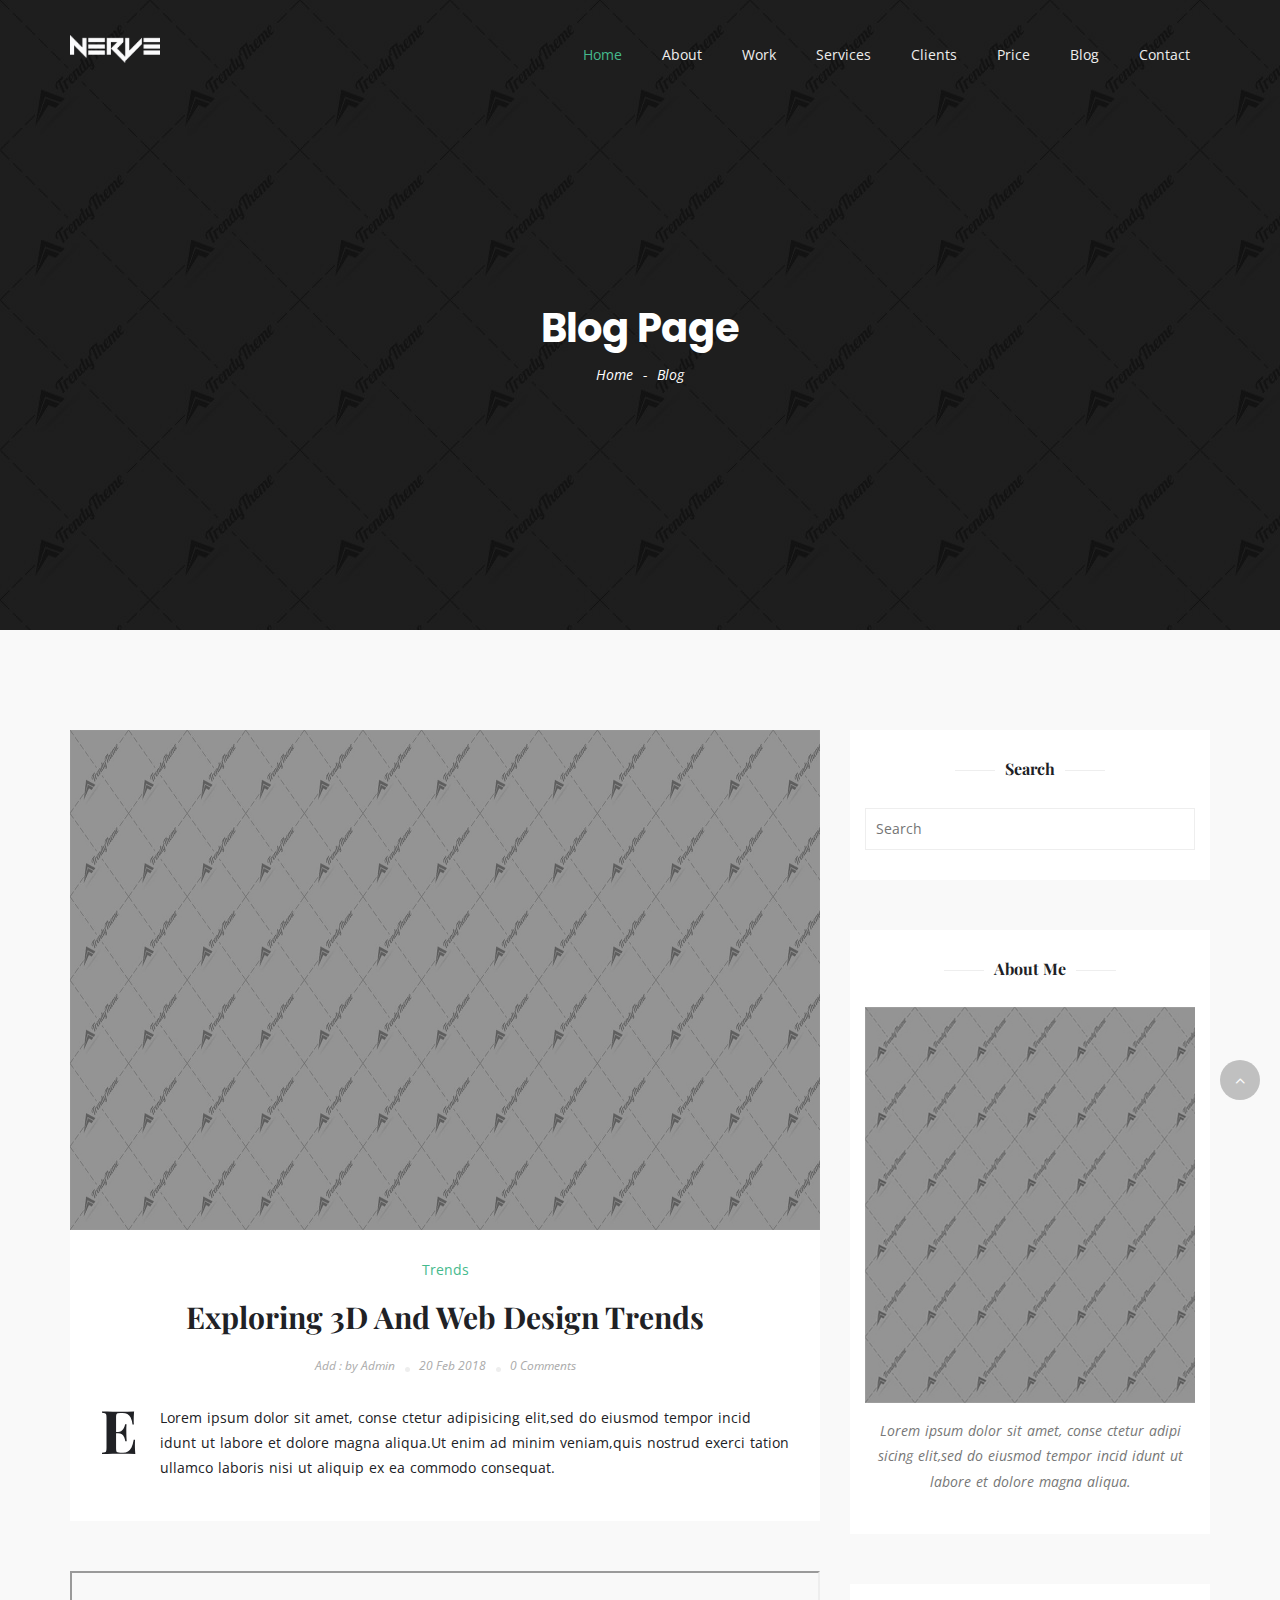
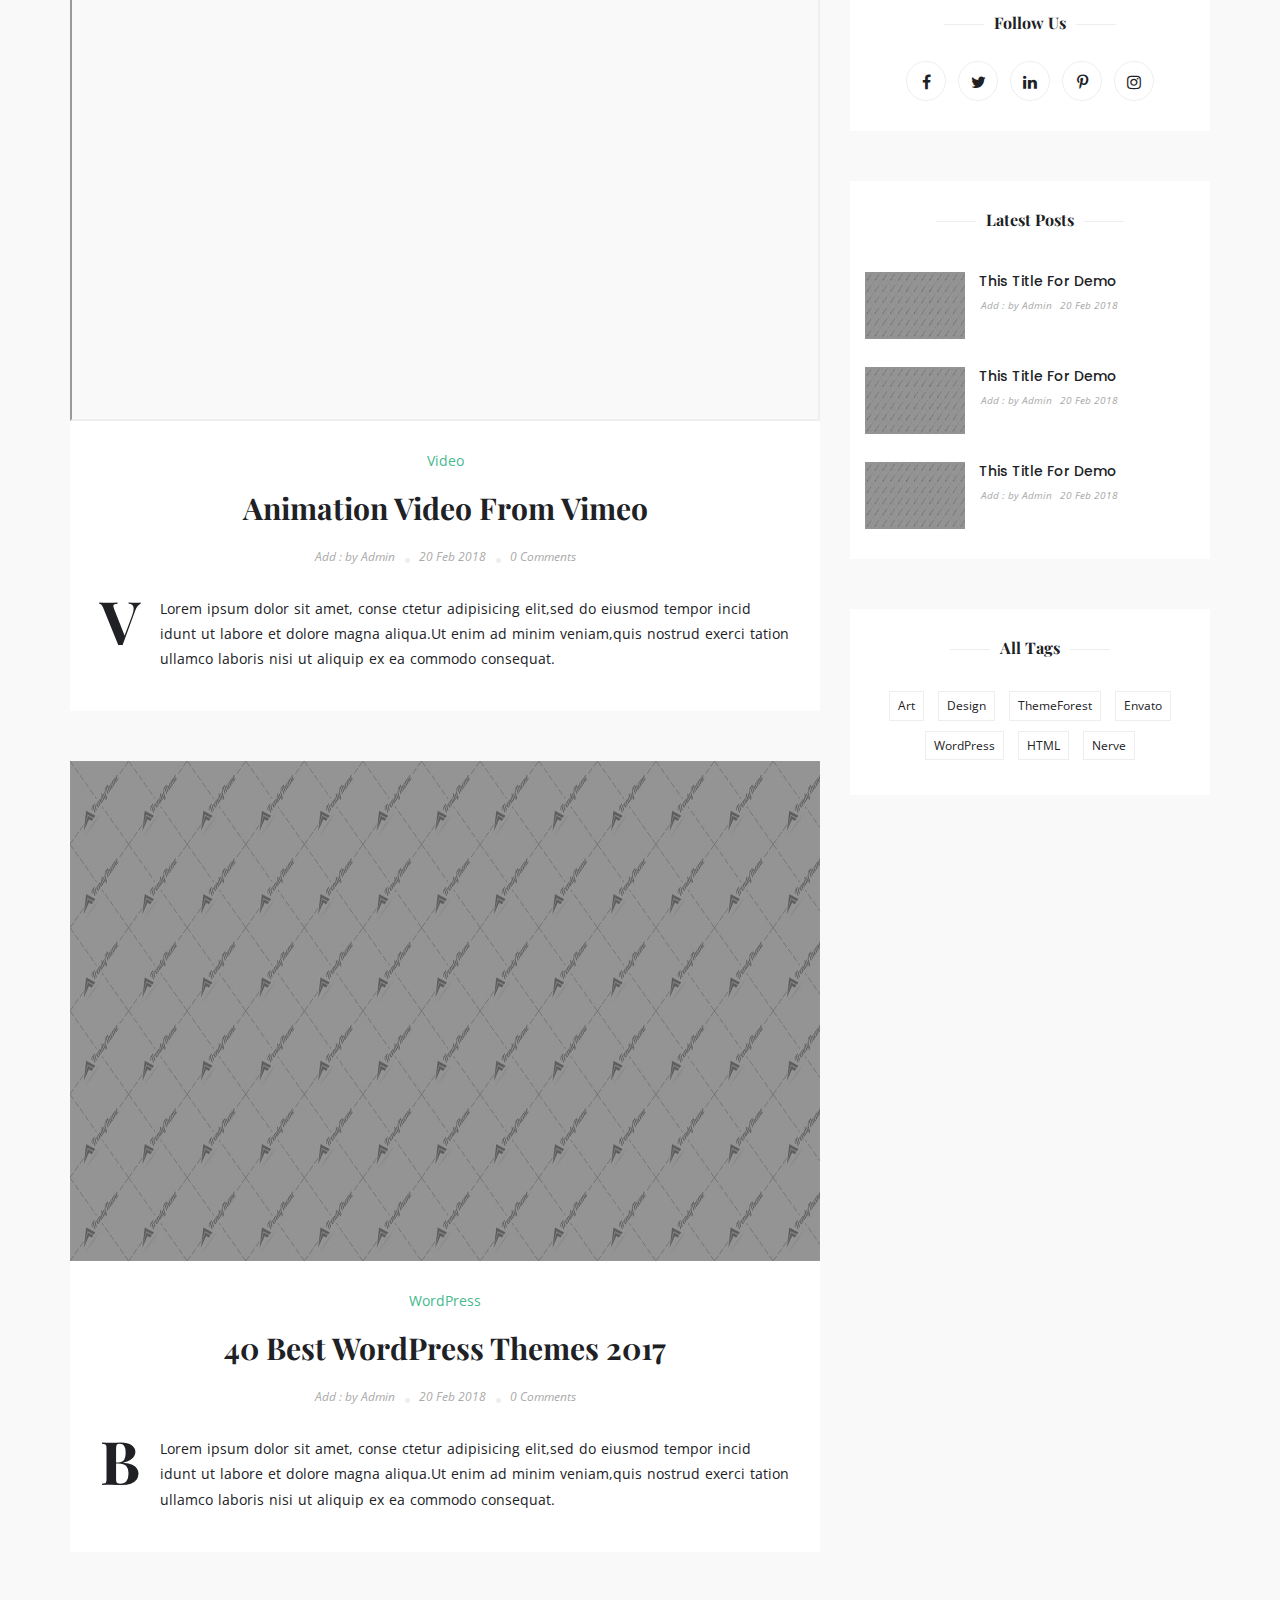
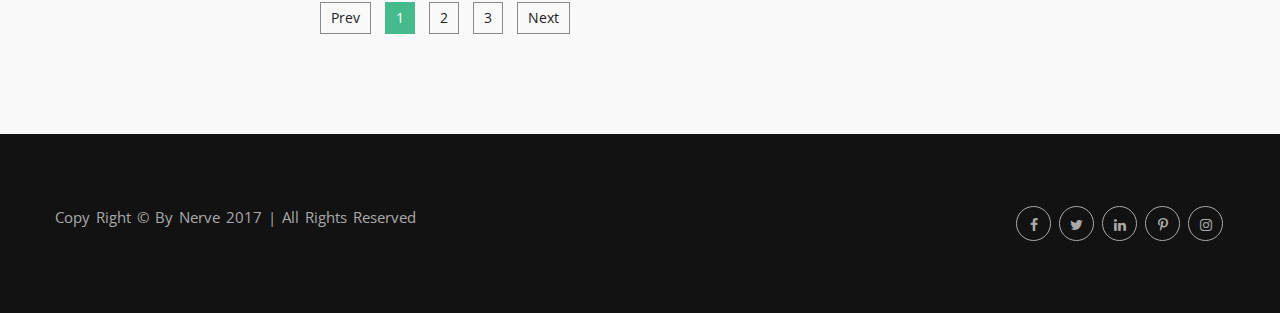
<file: blog.html>
<!doctype html>
<!--[if lt IE 7]>      <html class="no-js lt-ie9 lt-ie8 lt-ie7" lang=""> <![endif]-->
<!--[if IE 7]>         <html class="no-js lt-ie9 lt-ie8" lang=""> <![endif]-->
<!--[if IE 8]>         <html class="no-js lt-ie9" lang=""> <![endif]-->
<!--[if gt IE 8]><!--> <html class="no-js" lang="zxx"> <!--<![endif]-->
    <head>
        <meta charset="utf-8">
        <meta http-equiv="X-UA-Compatible" content="IE=edge">
        <title>Nerve</title>
       	<meta name="description" content="Nerve is a responsive creative template">
		<meta name="keywords" content="portfolio, personal, corporate, business, parallax, creative, agency">
        <meta name="viewport" content="width=device-width, initial-scale=1">

        <link href="img/favicon.ico" rel="icon" type="image/png">

        <!-- bootstrap css -->
		<link rel="stylesheet" href="css/bootstrap.min.css">

		<!-- Google fonts -->
		<link href="https://fonts.googleapis.com/css?family=Open+Sans:300,400,600,700,800" rel="stylesheet">
		<link href="https://fonts.googleapis.com/css?family=Poppins:100,200,300,400,500,600,700,800,900" rel="stylesheet">
		<link href="https://fonts.googleapis.com/css?family=Playfair+Display:400,700,900" rel="stylesheet">

		<!-- owl carousel CSS -->
		<link rel="stylesheet" href="css/owl.carousel.min.css">
		<link rel="stylesheet" href="css/owl.theme.default.min.css">

		<!-- magnific-popup CSS -->
		<link rel="stylesheet" href="css/magnific-popup.css">

		<!-- YouTubePopUp CSS -->
		<link rel="stylesheet" href="css/YouTubePopUp.css">

		<!-- Font Icon Core CSS -->
		<link rel="stylesheet" href="css/font-awesome.min.css">
		<link rel="stylesheet" href="css/et-line.css">

		<!-- Animate Css -->
		<link rel="stylesheet" href="css/animate.min.css">

		<!-- Core Style Css -->
        <link rel="stylesheet" href="css/style.css">

        <!--[if lt IE 9]-->
		<script src="js/html5shiv.min.js"></script>
		<!--[endif]-->
    </head>
    <body>
       
    	<!-- ====== Preloader ======  -->
	    <div class="loading">
			<div class="load-circle"><span class="one"></span></div>
		</div>
		<!-- ======End Preloader ======  -->

		<!-- ====== button-top ======  -->
		<div class="button-top" data-scroll-nav="0">
			<span>
				<i class="fa fa-angle-up" aria-hidden="true"></i>
			</span>
		</div>
		<!-- ======End button-top ======  -->

    	<!-- ====== Navgition ======  -->
		<nav class="navbar navbar-default">
		  <div class="container">
		    <!-- Brand and toggle get grouped for better mobile display -->
		    <div class="navbar-header">
		      <button type="button" class="navbar-toggle collapsed" data-toggle="collapse" data-target="#nav-icon-collapse" aria-expanded="false">
		        <span class="sr-only">Toggle navigation</span>
		        <span class="icon-bar"></span>
		        <span class="icon-bar"></span>
		        <span class="icon-bar"></span>
		      </button>

		      <!-- logo -->
		      <a class="logo" href="#"><img src="img/logo-light.png" alt="logo"></a>

		    </div>

		    <!-- Collect the nav links, and other content for toggling -->
		    <div class="collapse navbar-collapse" id="nav-icon-collapse">
		      
			  <!-- links -->
		      <ul class="nav navbar-nav navbar-right">
		        <li><a href="main.html#home" class="active">Home</a></li>
		        <li><a href="main.html#about">About</a></li>
		        <li><a href="main.html#work">Work</a></li>
		        <li><a href="main.html#services">Services</a></li>
		        <li><a href="main.html#clients">Clients</a></li>
		        <li><a href="main.html#price">Price</a></li>
		        <li><a href="main.html#blog">Blog</a></li>
		        <li><a href="main.html#contact">Contact</a></li>
		      </ul>
		    </div><!-- /.navbar-collapse -->
		  </div><!-- /.container -->
		</nav>
		<!-- ====== End Navgition ======  -->

		<!-- ====== Header ======  -->
		<section class="header sub-header" data-scroll-index="0" style="background-image: url(img/b13.jpg);">
			<div class="container-fluid">
				<div class="row">
					<div class="item">
						<div class="v-middle caption">
							<h6>Blog Page</h6>
							<a href="#0"><span>Home</span></a>
							<span>-</span>
							<a href="#0"><span>Blog</span></a>
						</div>
					</div>
				</div>
			</div>
		</section>
		<!-- ====== End Header ======  -->

		<!-- ====== Posts ======  -->
		<section class="posts section-padding">
			<div class="container">
				<div class="row">
					<div class="col-md-8">
						<div class="post">
							<!-- Posts -->
							<div class="item">
								<div class="img-post">
									<a href="single-post.html">
										<img src="img/blog/01.jpg" alt="image">
									</a>
								</div>
								<div class="cont-post">
									<a href="#">
										<span class="tag">Trends</span>
									</a>
									<a href="single-post.html">
										<h6>Exploring 3D And Web Design Trends</h6>
									</a>
									<div class="info">
										<span>Add : by Admin</span>
										<span>20 Feb 2018</span>
										<span>0 Comments</span>
									</div>
									<p><span>E</span>Lorem ipsum dolor sit amet, conse ctetur adipisicing elit,sed do eiusmod tempor incid idunt ut labore et dolore magna aliqua.Ut enim ad minim veniam,quis nostrud exerci tation ullamco laboris nisi ut aliquip ex ea commodo consequat.</p>
								</div>
							</div>

							<div class="item">
								<div class="video-post">
									<iframe src="https://player.vimeo.com/video/238711585" allowfullscreen></iframe>
								</div>
								<div class="cont-post">
									<a href="#">
										<span class="tag">Video</span>
									</a>
									<a href="single-post.html">
										<h6>Animation Video From Vimeo</h6>
									</a>
									<div class="info">
										<span>Add : by Admin</span>
										<span>20 Feb 2018</span>
										<span>0 Comments</span>
									</div>
									<p><span>V</span>Lorem ipsum dolor sit amet, conse ctetur adipisicing elit,sed do eiusmod tempor incid idunt ut labore et dolore magna aliqua.Ut enim ad minim veniam,quis nostrud exerci tation ullamco laboris nisi ut aliquip ex ea commodo consequat.</p>
								</div>
							</div>

							<div class="item">
								<div class="img-post">
									<a href="single-post.html">
										<img src="img/blog/03.jpg" alt="image">
									</a>
								</div>
								<div class="cont-post">
									<a href="#">
										<span class="tag">WordPress</span>
									</a>
									<a href="single-post.html">
										<h6>40 Best WordPress Themes 2017</h6>
									</a>
									<div class="info">
										<span>Add : by Admin</span>
										<span>20 Feb 2018</span>
										<span>0 Comments</span>
									</div>
									<p><span>B</span>Lorem ipsum dolor sit amet, conse ctetur adipisicing elit,sed do eiusmod tempor incid idunt ut labore et dolore magna aliqua.Ut enim ad minim veniam,quis nostrud exerci tation ullamco laboris nisi ut aliquip ex ea commodo consequat.</p>
								</div>
							</div>

							<!-- numbers -->
							<div class="numb text-center">
								<a href="#0">
									<span>Prev</span>
								</a>
								<a href="#0">
									<span class="active">1</span>
								</a>
								<a href="#0">
									<span>2</span>
								</a>
								<a href="#0">
									<span>3</span>
								</a>
								<a href="#0">
									<span>Next</span>
								</a>
							</div>
						</div>
					</div>

					<!-- Side Bar -->
					<div class="col-md-4">
						<div class="sidbar">
							<div class="widget">
								<div class="side-title">
									<h6>Search</h6>
								</div>
								<div class="side-search">
									<form>
										<input type="text" name="search" placeholder="Search">
									</form>
								</div>
							</div>

							<div class="widget">
								<div class="side-title">
									<h6>About Me</h6>
								</div>
								<div class="side-about">
									<img src="img/blog/hero.jpg" alt="about">
									<p>Lorem ipsum dolor sit amet, conse ctetur adipi sicing elit,sed do eiusmod tempor incid idunt ut labore et dolore magna aliqua.</p>
								</div>
							</div>

							<div class="widget">
								<div class="side-title">
									<h6>Follow Us</h6>
								</div>
								<div class="side-follow">
									<!-- social Icon -->
									<div class="social-icon">
										<a href="#0">
											<span><i class="fa fa-facebook" aria-hidden="true"></i></span>
										</a>
										<a href="#0">
											<span><i class="fa fa-twitter" aria-hidden="true"></i></span>
										</a>
										<a href="#0">
											<span><i class="fa fa-linkedin" aria-hidden="true"></i></span>
										</a>
										<a href="#0">
											<span><i class="fa fa-pinterest-p" aria-hidden="true"></i></span>
										</a>
										<a href="#0">
											<span><i class="fa fa-instagram" aria-hidden="true"></i></span>
										</a>
									</div>
								</div>
							</div>

							<div class="widget">
								<div class="side-title">
									<h6>Latest Posts</h6>
								</div>
								<div class="side-last">
									<div class="item mb-15">
										<a href="#0">
											<img src="img/blog/01.jpg" alt="image">
											<div class="info">
												<h6>This Title For Demo</h6>
												<span>Add : by Admin</span>
												<span>20 Feb 2018</span>
											</div>
										</a>
									</div>
									<div class="item mb-15">
										<a href="#0">
											<img src="img/blog/04.jpg" alt="image">
											<div class="info">
												<h6>This Title For Demo</h6>
												<span>Add : by Admin</span>
												<span>20 Feb 2018</span>
											</div>
										</a>
									</div>
									<div class="item">
										<a href="#0">
											<img src="img/blog/03.jpg" alt="image">
											<div class="info">
												<h6>This Title For Demo</h6>
												<span>Add : by Admin</span>
												<span>20 Feb 2018</span>
											</div>
										</a>
									</div>
								</div>
							</div>

							<div class="widget">
								<div class="side-title">
									<h6>All Tags</h6>
								</div>
								<div class="side-tags">
									<a href="#0">
										<span>Art</span>
									</a>
									<a href="#0">
										<span>Design</span>
									</a>
									<a href="#0">
										<span>ThemeForest</span>
									</a>
									<a href="#0">
										<span>Envato</span>
									</a>
									<a href="#0">
										<span>WordPress</span>
									</a>
									<a href="#0">
										<span>HTML</span>
									</a>
									<a href="#0">
										<span>Nerve</span>
									</a>
								</div>
							</div>

						</div>
					</div>
				</div>
			</div>
		</section>
		<!-- ====== End Posts ======  -->

		<!--====== Footer ======-->
		<footer>
			<div class="container">
				<div class="row">
					<p>Copy Right &copy; By Nerve 2017 | All Rights Reserved</p>
			
					<!-- social Icon -->
					<div class="social-icon">
						<a href="#0">
							<span><i class="fa fa-facebook" aria-hidden="true"></i></span>
						</a>
						<a href="#0">
							<span><i class="fa fa-twitter" aria-hidden="true"></i></span>
						</a>
						<a href="#0">
							<span><i class="fa fa-linkedin" aria-hidden="true"></i></span>
						</a>
						<a href="#0">
							<span><i class="fa fa-pinterest-p" aria-hidden="true"></i></span>
						</a>
						<a href="#0">
							<span><i class="fa fa-instagram" aria-hidden="true"></i></span>
						</a>
					</div>
				</div>
			</div>
		</footer>
		<!--====== End Footer ======-->




       
        <!-- jQuery -->
		<script src="js/jquery-3.0.0.min.js"></script>
		<script src="js/jquery-migrate-3.0.0.min.js"></script>

	  	<!-- bootstrap -->
		<script src="js/bootstrap.min.js"></script>

		<!-- scrollIt -->
		<script src="js/scrollIt.min.js"></script>

		<!-- magnific-popup -->
		<script src="js/jquery.magnific-popup.min.js"></script>

		<!-- isotope.pkgd.min js -->
      	<script src="js/isotope.pkgd.min.js"></script>

		<!-- owl carousel -->
		<script src="js/owl.carousel.min.js"></script>

		<!-- YouTubePopUp.jquery -->
		<script src="js/YouTubePopUp.jquery.js"></script>

		<!-- jquery.waypoints.min js -->
	  	<script src="js/jquery.waypoints.min.js"></script>

	  	<!-- jquery.counterup.min js -->
	  	<script src="js/jquery.counterup.min.js"></script>

		<!-- stellar js -->
		<script src="js/jquery.stellar.min.js"></script>

      	<!-- validator js -->
      	<script src="js/validator.js"></script>

      	<!-- custom script -->
        <script src="js/custom.js"></script>

    </body>
</html>
</file>
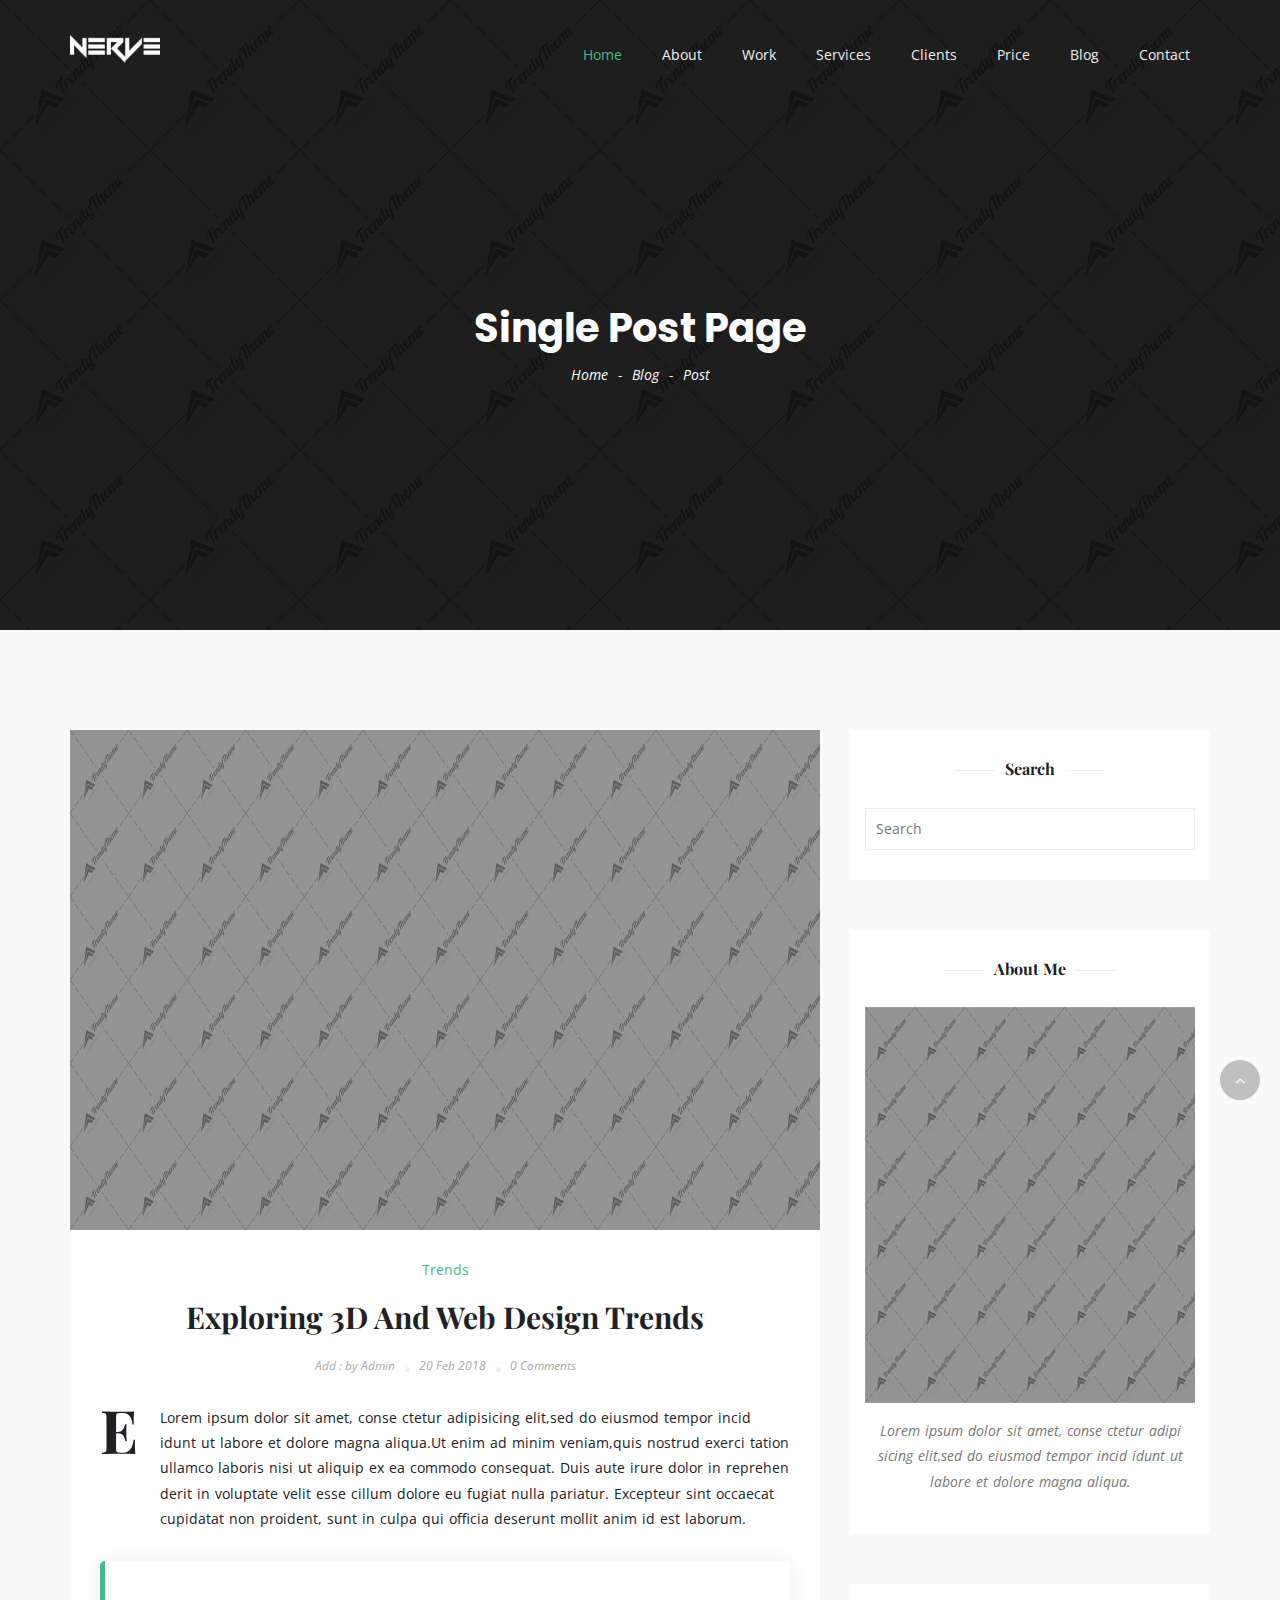
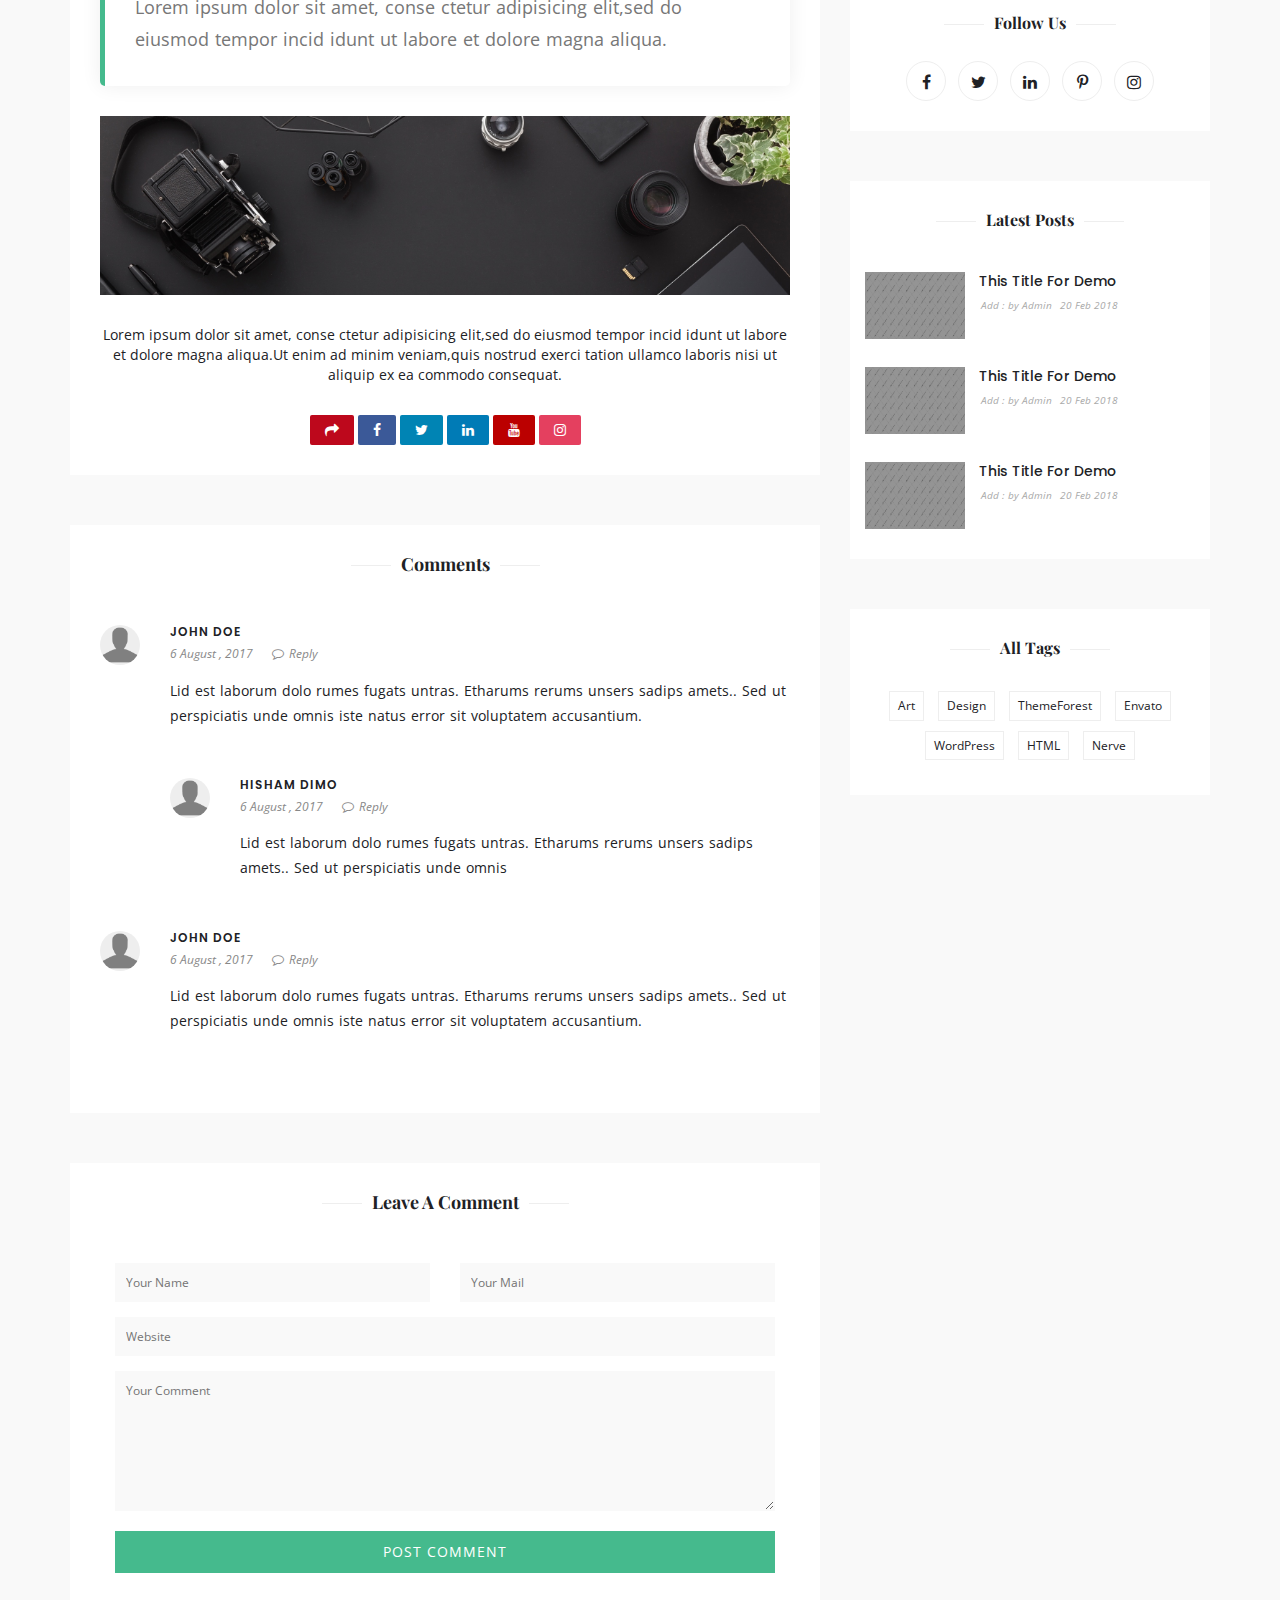
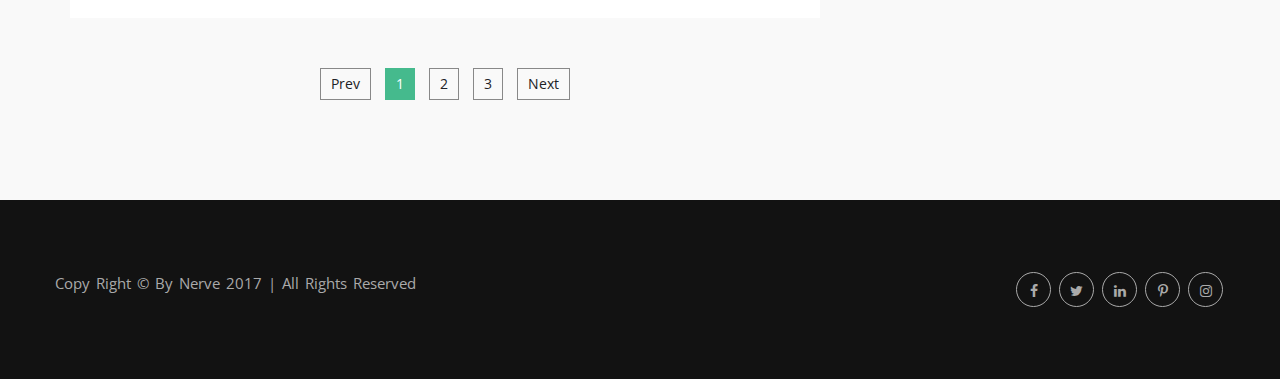
<file: single-post.html>
<!doctype html>
<!--[if lt IE 7]>      <html class="no-js lt-ie9 lt-ie8 lt-ie7" lang=""> <![endif]-->
<!--[if IE 7]>         <html class="no-js lt-ie9 lt-ie8" lang=""> <![endif]-->
<!--[if IE 8]>         <html class="no-js lt-ie9" lang=""> <![endif]-->
<!--[if gt IE 8]><!--> <html class="no-js" lang="zxx"> <!--<![endif]-->
    <head>
        <meta charset="utf-8">
        <meta http-equiv="X-UA-Compatible" content="IE=edge">
        <title>Nerve</title>
       	<meta name="description" content="Nerve is a responsive creative template">
		<meta name="keywords" content="portfolio, personal, corporate, business, parallax, creative, agency">
        <meta name="viewport" content="width=device-width, initial-scale=1">

        <link href="img/favicon.ico" rel="icon" type="image/png">

        <!-- bootstrap css -->
		<link rel="stylesheet" href="css/bootstrap.min.css">

		<!-- Google fonts -->
		<link href="https://fonts.googleapis.com/css?family=Open+Sans:300,400,600,700,800" rel="stylesheet">
		<link href="https://fonts.googleapis.com/css?family=Poppins:100,200,300,400,500,600,700,800,900" rel="stylesheet">
		<link href="https://fonts.googleapis.com/css?family=Playfair+Display:400,700,900" rel="stylesheet">

		<!-- owl carousel CSS -->
		<link rel="stylesheet" href="css/owl.carousel.min.css">
		<link rel="stylesheet" href="css/owl.theme.default.min.css">

		<!-- magnific-popup CSS -->
		<link rel="stylesheet" href="css/magnific-popup.css">

		<!-- YouTubePopUp CSS -->
		<link rel="stylesheet" href="css/YouTubePopUp.css">

		<!-- Font Icon Core CSS -->
		<link rel="stylesheet" href="css/font-awesome.min.css">
		<link rel="stylesheet" href="css/et-line.css">

		<!-- Animate Css -->
		<link rel="stylesheet" href="css/animate.min.css">

		<!-- Core Style Css -->
        <link rel="stylesheet" href="css/style.css">

        <!--[if lt IE 9]-->
		<script src="js/html5shiv.min.js"></script>
		<!--[endif]-->
    </head>
    <body>
       
    	<!-- ====== Preloader ======  -->
	    <div class="loading">
			<div class="load-circle"><span class="one"></span></div>
		</div>
		<!-- ======End Preloader ======  -->

		<!-- ====== button-top ======  -->
		<div class="button-top" data-scroll-nav="0">
			<span>
				<i class="fa fa-angle-up" aria-hidden="true"></i>
			</span>
		</div>
		<!-- ======End button-top ======  -->

    	<!-- ====== Navgition ======  -->
		<nav class="navbar navbar-default">
		  <div class="container">
		    <!-- Brand and toggle get grouped for better mobile display -->
		    <div class="navbar-header">
		      <button type="button" class="navbar-toggle collapsed" data-toggle="collapse" data-target="#nav-icon-collapse" aria-expanded="false">
		        <span class="sr-only">Toggle navigation</span>
		        <span class="icon-bar"></span>
		        <span class="icon-bar"></span>
		        <span class="icon-bar"></span>
		      </button>

		      <!-- logo -->
		      <a class="logo" href="#"><img src="img/logo-light.png" alt="logo"></a>

		    </div>

		    <!-- Collect the nav links, and other content for toggling -->
		    <div class="collapse navbar-collapse" id="nav-icon-collapse">
		      
			  <!-- links -->
		      <ul class="nav navbar-nav navbar-right">
		        <li><a href="main.html#home" class="active">Home</a></li>
		        <li><a href="main.html#about">About</a></li>
		        <li><a href="main.html#work">Work</a></li>
		        <li><a href="main.html#services">Services</a></li>
		        <li><a href="main.html#clients">Clients</a></li>
		        <li><a href="main.html#price">Price</a></li>
		        <li><a href="main.html#blog">Blog</a></li>
		        <li><a href="main.html#contact">Contact</a></li>
		      </ul>
		    </div><!-- /.navbar-collapse -->
		  </div><!-- /.container -->
		</nav>
		<!-- ====== End Navgition ======  -->

		<!-- ====== Header ======  -->
		<section class="header sub-header" data-scroll-index="0" style="background-image: url(img/b13.jpg);">
			<div class="container-fluid">
				<div class="row">
					<div class="item">
						<div class="v-middle caption">
							<h6>Single Post Page</h6>
							<a href="#0"><span>Home</span></a>
							<span>-</span>
							<a href="#0"><span>Blog</span></a>
							<span>-</span>
							<a href="#0"><span>Post</span></a>
						</div>
					</div>
				</div>
			</div>
		</section>
		<!-- ====== End Header ======  -->

		<!-- ====== Posts ======  -->
		<section class="posts section-padding">
			<div class="container">
				<div class="row">
					<div class="col-md-8">
						<div class="post">
							<!-- Posts -->
							<div class="item">
								<div class="img-post">
									<a href="#">
										<img src="img/blog/01.jpg" alt="image">
									</a>
								</div>
								<div class="cont-post">
									<a href="#">
										<span class="tag">Trends</span>
									</a>
									<a href="#">
										<h6>Exploring 3D And Web Design Trends</h6>
									</a>
									<div class="info">
										<span>Add : by Admin</span>
										<span>20 Feb 2018</span>
										<span>0 Comments</span>
									</div>
									<p><span>E</span>Lorem ipsum dolor sit amet, conse ctetur adipisicing elit,sed do eiusmod tempor incid idunt ut labore et dolore magna aliqua.Ut enim ad minim veniam,quis nostrud exerci tation ullamco laboris nisi ut aliquip ex ea commodo consequat. Duis aute irure dolor in reprehen derit in voluptate velit esse cillum dolore eu fugiat nulla pariatur. Excepteur sint occaecat cupidatat non proident, sunt in culpa qui officia deserunt mollit anim id est laborum.</p>
									<p class="active">Lorem ipsum dolor sit amet, conse ctetur adipisicing elit,sed do eiusmod tempor incid idunt ut labore et dolore magna aliqua.</p>

									<img class="mb-30" src="img/blog/s.jpg" alt="image">

									<span class="mb-30">Lorem ipsum dolor sit amet, conse ctetur adipisicing elit,sed do eiusmod tempor incid idunt ut labore et dolore magna aliqua.Ut enim ad minim veniam,quis nostrud exerci tation ullamco laboris nisi ut aliquip ex ea commodo consequat.</span>

									<div class="social-icon">
										<a href="#0">
											<span class="bg-pinterest"><i class="fa fa-share" aria-hidden="true"></i></span>
										</a>
										<a href="#0">
											<span class="bg-facebook"><i class="fa fa-facebook" aria-hidden="true"></i></span>
										</a>
										<a href="#0">
											<span class="bg-twitter"><i class="fa fa-twitter" aria-hidden="true"></i></span>
										</a>
										<a href="#0">
											<span class="bg-linkedin"><i class="fa fa-linkedin" aria-hidden="true"></i></span>
										</a>
										<a href="#0">
											<span class="bg-youtube"><i class="fa fa-youtube" aria-hidden="true"></i></span>
										</a>
										<a href="#0">
											<span class="bg-instagram"><i class="fa fa-instagram" aria-hidden="true"></i></span>
										</a>
									</div>
								</div>
							</div>

							<!-- comments -->
							<div class="comm">

								<div class="side-title">
									<h6>Comments</h6>
								</div>
								
								<div class="comm-item">
									<div class="user-img">
										<img src="img/blog/00.png" alt="image">
									</div>
									<div class="comnts">
										<h6 class="sm-title">John Doe</h6>
										<a href="#0"><span>6 August , 2017</span></a>
										<span><a href="#0"><i class="fa fa-comment-o" aria-hidden="true"></i>Reply</a></span>
										<p>Lid est laborum dolo rumes fugats untras. Etharums rerums unsers sadips amets.. Sed ut perspiciatis unde omnis iste natus error sit voluptatem accusantium.</p>
									</div>
								</div>
								<div class="comm-item comm-reply">
									<div class="user-img">
										<img src="img/blog/00.png" alt="image">
									</div>
									<div class="comnts">
										<h6 class="sm-title">Hisham Dimo</h6>
										<a href="#0"><span>6 August , 2017</span></a>
										<span><a href="#0"><i class="fa fa-comment-o" aria-hidden="true"></i>Reply</a></span>
										<p>Lid est laborum dolo rumes fugats untras. Etharums rerums unsers sadips amets.. Sed ut perspiciatis unde omnis </p>
									</div>
								</div>
								<div class="comm-item">
									<div class="user-img">
										<img src="img/blog/00.png" alt="image">
									</div>
									<div class="comnts">
										<h6 class="sm-title">John Doe</h6>
										<a href="#0"><span>6 August , 2017</span></a>
										<span><a href="#0"><i class="fa fa-comment-o" aria-hidden="true"></i>Reply</a></span>
										<p>Lid est laborum dolo rumes fugats untras. Etharums rerums unsers sadips amets.. Sed ut perspiciatis unde omnis iste natus error sit voluptatem accusantium.</p>
									</div>
								</div>
							</div>

							<!-- comments form -->
							<div class="lev-comm">
								<div class="side-title">
									<h6>Leave A Comment</h6>
								</div>

								<form>
									<div class="col-md-6">
										<input type="text" name="name" placeholder="Your Name">
									</div>
									<div class="col-md-6">
										<input type="text" name="email" placeholder="Your Mail">
									</div>
									<div class="col-md-12">
										<input type="text" name="web" placeholder="Website">
									</div>
									<div class="col-md-12">
										<textarea placeholder="Your Comment"></textarea>
									</div>
									<div class="col-md-12">
										<input type="submit" name="submit" value="Post Comment">
									</div>
									<div class="clear-fix"></div>
								</form>
							</div>

							<!-- numbers -->
							<div class="numb text-center">
								<a href="#0">
									<span>Prev</span>
								</a>
								<a href="#0">
									<span class="active">1</span>
								</a>
								<a href="#0">
									<span>2</span>
								</a>
								<a href="#0">
									<span>3</span>
								</a>
								<a href="#0">
									<span>Next</span>
								</a>
							</div>
						</div>
					</div>

					<!-- Side Bar -->
					<div class="col-md-4">
						<div class="sidbar">
							<div class="widget">
								<div class="side-title">
									<h6>Search</h6>
								</div>
								<div class="side-search">
									<form>
										<input type="text" name="search" placeholder="Search">
									</form>
								</div>
							</div>

							<div class="widget">
								<div class="side-title">
									<h6>About Me</h6>
								</div>
								<div class="side-about">
									<img src="img/blog/hero.jpg" alt="about">
									<p>Lorem ipsum dolor sit amet, conse ctetur adipi sicing elit,sed do eiusmod tempor incid idunt ut labore et dolore magna aliqua.</p>
								</div>
							</div>

							<div class="widget">
								<div class="side-title">
									<h6>Follow Us</h6>
								</div>
								<div class="side-follow">
									<!-- social Icon -->
									<div class="social-icon">
										<a href="#0">
											<span><i class="fa fa-facebook" aria-hidden="true"></i></span>
										</a>
										<a href="#0">
											<span><i class="fa fa-twitter" aria-hidden="true"></i></span>
										</a>
										<a href="#0">
											<span><i class="fa fa-linkedin" aria-hidden="true"></i></span>
										</a>
										<a href="#0">
											<span><i class="fa fa-pinterest-p" aria-hidden="true"></i></span>
										</a>
										<a href="#0">
											<span><i class="fa fa-instagram" aria-hidden="true"></i></span>
										</a>
									</div>
								</div>
							</div>

							<div class="widget">
								<div class="side-title">
									<h6>Latest Posts</h6>
								</div>
								<div class="side-last">
									<div class="item mb-15">
										<a href="#0">
											<img src="img/blog/01.jpg" alt="image">
											<div class="info">
												<h6>This Title For Demo</h6>
												<span>Add : by Admin</span>
												<span>20 Feb 2018</span>
											</div>
										</a>
									</div>
									<div class="item mb-15">
										<a href="#0">
											<img src="img/blog/04.jpg" alt="image">
											<div class="info">
												<h6>This Title For Demo</h6>
												<span>Add : by Admin</span>
												<span>20 Feb 2018</span>
											</div>
										</a>
									</div>
									<div class="item">
										<a href="#0">
											<img src="img/blog/03.jpg" alt="image">
											<div class="info">
												<h6>This Title For Demo</h6>
												<span>Add : by Admin</span>
												<span>20 Feb 2018</span>
											</div>
										</a>
									</div>
								</div>
							</div>

							<div class="widget">
								<div class="side-title">
									<h6>All Tags</h6>
								</div>
								<div class="side-tags">
									<a href="#0">
										<span>Art</span>
									</a>
									<a href="#0">
										<span>Design</span>
									</a>
									<a href="#0">
										<span>ThemeForest</span>
									</a>
									<a href="#0">
										<span>Envato</span>
									</a>
									<a href="#0">
										<span>WordPress</span>
									</a>
									<a href="#0">
										<span>HTML</span>
									</a>
									<a href="#0">
										<span>Nerve</span>
									</a>
								</div>
							</div>

						</div>
					</div>
				</div>
			</div>
		</section>
		<!-- ====== End Posts ======  -->

		<!--====== Footer ======-->
		<footer>
			<div class="container">
				<div class="row">
					<p>Copy Right &copy; By Nerve 2017 | All Rights Reserved</p>
			
					<!-- social Icon -->
					<div class="social-icon">
						<a href="#0">
							<span><i class="fa fa-facebook" aria-hidden="true"></i></span>
						</a>
						<a href="#0">
							<span><i class="fa fa-twitter" aria-hidden="true"></i></span>
						</a>
						<a href="#0">
							<span><i class="fa fa-linkedin" aria-hidden="true"></i></span>
						</a>
						<a href="#0">
							<span><i class="fa fa-pinterest-p" aria-hidden="true"></i></span>
						</a>
						<a href="#0">
							<span><i class="fa fa-instagram" aria-hidden="true"></i></span>
						</a>
					</div>
				</div>
			</div>
		</footer>
		<!--====== End Footer ======-->




       
        <!-- jQuery -->
		<script src="js/jquery-3.0.0.min.js"></script>
		<script src="js/jquery-migrate-3.0.0.min.js"></script>

	  	<!-- bootstrap -->
		<script src="js/bootstrap.min.js"></script>

		<!-- scrollIt -->
		<script src="js/scrollIt.min.js"></script>

		<!-- magnific-popup -->
		<script src="js/jquery.magnific-popup.min.js"></script>

		<!-- isotope.pkgd.min js -->
      	<script src="js/isotope.pkgd.min.js"></script>

		<!-- owl carousel -->
		<script src="js/owl.carousel.min.js"></script>

		<!-- YouTubePopUp.jquery -->
		<script src="js/YouTubePopUp.jquery.js"></script>

		<!-- jquery.waypoints.min js -->
	  	<script src="js/jquery.waypoints.min.js"></script>

	  	<!-- jquery.counterup.min js -->
	  	<script src="js/jquery.counterup.min.js"></script>

		<!-- stellar js -->
		<script src="js/jquery.stellar.min.js"></script>

      	<!-- validator js -->
      	<script src="js/validator.js"></script>

      	<!-- custom script -->
        <script src="js/custom.js"></script>

    </body>
</html>
</file>
<file: css/et-line.css>
@font-face {
	font-family: 'et-line';
	src:url('../fonts/et-line.eot');
	src:url('../fonts/et-line.eot?#iefix') format('embedded-opentype'),
		url('../fonts/et-line.woff') format('woff'),
		url('../fonts/et-line.ttf') format('truetype'),
		url('../fonts/et-line.svg#et-line') format('svg');
	font-weight: normal;
	font-style: normal;
}

/* Use the following CSS code if you want to use data attributes for inserting your icons */
[data-icon]:before {
	font-family: 'et-line';
	content: attr(data-icon);
	speak: none;
	font-weight: normal;
	font-variant: normal;
	text-transform: none;
	line-height: 1;
	-webkit-font-smoothing: antialiased;
	-moz-osx-font-smoothing: grayscale;
	display:inline-block;
}

/* Use the following CSS code if you want to have a class per icon */
/*
Instead of a list of all class selectors,
you can use the generic selector below, but it's slower:
[class*="icon-"] {
*/
.icon-mobile, .icon-laptop, .icon-desktop, .icon-tablet, .icon-phone, .icon-document, .icon-documents, .icon-search, .icon-clipboard, .icon-newspaper, .icon-notebook, .icon-book-open, .icon-browser, .icon-calendar, .icon-presentation, .icon-picture, .icon-pictures, .icon-video, .icon-camera, .icon-printer, .icon-toolbox, .icon-briefcase, .icon-wallet, .icon-gift, .icon-bargraph, .icon-grid, .icon-expand, .icon-focus, .icon-edit, .icon-adjustments, .icon-ribbon, .icon-hourglass, .icon-lock, .icon-megaphone, .icon-shield, .icon-trophy, .icon-flag, .icon-map, .icon-puzzle, .icon-basket, .icon-envelope, .icon-streetsign, .icon-telescope, .icon-gears, .icon-key, .icon-paperclip, .icon-attachment, .icon-pricetags, .icon-lightbulb, .icon-layers, .icon-pencil, .icon-tools, .icon-tools-2, .icon-scissors, .icon-paintbrush, .icon-magnifying-glass, .icon-circle-compass, .icon-linegraph, .icon-mic, .icon-strategy, .icon-beaker, .icon-caution, .icon-recycle, .icon-anchor, .icon-profile-male, .icon-profile-female, .icon-bike, .icon-wine, .icon-hotairballoon, .icon-globe, .icon-genius, .icon-map-pin, .icon-dial, .icon-chat, .icon-heart, .icon-cloud, .icon-upload, .icon-download, .icon-target, .icon-hazardous, .icon-piechart, .icon-speedometer, .icon-global, .icon-compass, .icon-lifesaver, .icon-clock, .icon-aperture, .icon-quote, .icon-scope, .icon-alarmclock, .icon-refresh, .icon-happy, .icon-sad, .icon-facebook, .icon-twitter, .icon-googleplus, .icon-rss, .icon-tumblr, .icon-linkedin, .icon-dribbble {
	font-family: 'et-line';
	speak: none;
	font-style: normal;
	font-weight: normal;
	font-variant: normal;
	text-transform: none;
	line-height: 1;
	-webkit-font-smoothing: antialiased;
	-moz-osx-font-smoothing: grayscale;
	display:inline-block;
}
.icon-mobile:before {
	content: "\e000";
}
.icon-laptop:before {
	content: "\e001";
}
.icon-desktop:before {
	content: "\e002";
}
.icon-tablet:before {
	content: "\e003";
}
.icon-phone:before {
	content: "\e004";
}
.icon-document:before {
	content: "\e005";
}
.icon-documents:before {
	content: "\e006";
}
.icon-search:before {
	content: "\e007";
}
.icon-clipboard:before {
	content: "\e008";
}
.icon-newspaper:before {
	content: "\e009";
}
.icon-notebook:before {
	content: "\e00a";
}
.icon-book-open:before {
	content: "\e00b";
}
.icon-browser:before {
	content: "\e00c";
}
.icon-calendar:before {
	content: "\e00d";
}
.icon-presentation:before {
	content: "\e00e";
}
.icon-picture:before {
	content: "\e00f";
}
.icon-pictures:before {
	content: "\e010";
}
.icon-video:before {
	content: "\e011";
}
.icon-camera:before {
	content: "\e012";
}
.icon-printer:before {
	content: "\e013";
}
.icon-toolbox:before {
	content: "\e014";
}
.icon-briefcase:before {
	content: "\e015";
}
.icon-wallet:before {
	content: "\e016";
}
.icon-gift:before {
	content: "\e017";
}
.icon-bargraph:before {
	content: "\e018";
}
.icon-grid:before {
	content: "\e019";
}
.icon-expand:before {
	content: "\e01a";
}
.icon-focus:before {
	content: "\e01b";
}
.icon-edit:before {
	content: "\e01c";
}
.icon-adjustments:before {
	content: "\e01d";
}
.icon-ribbon:before {
	content: "\e01e";
}
.icon-hourglass:before {
	content: "\e01f";
}
.icon-lock:before {
	content: "\e020";
}
.icon-megaphone:before {
	content: "\e021";
}
.icon-shield:before {
	content: "\e022";
}
.icon-trophy:before {
	content: "\e023";
}
.icon-flag:before {
	content: "\e024";
}
.icon-map:before {
	content: "\e025";
}
.icon-puzzle:before {
	content: "\e026";
}
.icon-basket:before {
	content: "\e027";
}
.icon-envelope:before {
	content: "\e028";
}
.icon-streetsign:before {
	content: "\e029";
}
.icon-telescope:before {
	content: "\e02a";
}
.icon-gears:before {
	content: "\e02b";
}
.icon-key:before {
	content: "\e02c";
}
.icon-paperclip:before {
	content: "\e02d";
}
.icon-attachment:before {
	content: "\e02e";
}
.icon-pricetags:before {
	content: "\e02f";
}
.icon-lightbulb:before {
	content: "\e030";
}
.icon-layers:before {
	content: "\e031";
}
.icon-pencil:before {
	content: "\e032";
}
.icon-tools:before {
	content: "\e033";
}
.icon-tools-2:before {
	content: "\e034";
}
.icon-scissors:before {
	content: "\e035";
}
.icon-paintbrush:before {
	content: "\e036";
}
.icon-magnifying-glass:before {
	content: "\e037";
}
.icon-circle-compass:before {
	content: "\e038";
}
.icon-linegraph:before {
	content: "\e039";
}
.icon-mic:before {
	content: "\e03a";
}
.icon-strategy:before {
	content: "\e03b";
}
.icon-beaker:before {
	content: "\e03c";
}
.icon-caution:before {
	content: "\e03d";
}
.icon-recycle:before {
	content: "\e03e";
}
.icon-anchor:before {
	content: "\e03f";
}
.icon-profile-male:before {
	content: "\e040";
}
.icon-profile-female:before {
	content: "\e041";
}
.icon-bike:before {
	content: "\e042";
}
.icon-wine:before {
	content: "\e043";
}
.icon-hotairballoon:before {
	content: "\e044";
}
.icon-globe:before {
	content: "\e045";
}
.icon-genius:before {
	content: "\e046";
}
.icon-map-pin:before {
	content: "\e047";
}
.icon-dial:before {
	content: "\e048";
}
.icon-chat:before {
	content: "\e049";
}
.icon-heart:before {
	content: "\e04a";
}
.icon-cloud:before {
	content: "\e04b";
}
.icon-upload:before {
	content: "\e04c";
}
.icon-download:before {
	content: "\e04d";
}
.icon-target:before {
	content: "\e04e";
}
.icon-hazardous:before {
	content: "\e04f";
}
.icon-piechart:before {
	content: "\e050";
}
.icon-speedometer:before {
	content: "\e051";
}
.icon-global:before {
	content: "\e052";
}
.icon-compass:before {
	content: "\e053";
}
.icon-lifesaver:before {
	content: "\e054";
}
.icon-clock:before {
	content: "\e055";
}
.icon-aperture:before {
	content: "\e056";
}
.icon-quote:before {
	content: "\e057";
}
.icon-scope:before {
	content: "\e058";
}
.icon-alarmclock:before {
	content: "\e059";
}
.icon-refresh:before {
	content: "\e05a";
}
.icon-happy:before {
	content: "\e05b";
}
.icon-sad:before {
	content: "\e05c";
}
.icon-facebook:before {
	content: "\e05d";
}
.icon-twitter:before {
	content: "\e05e";
}
.icon-googleplus:before {
	content: "\e05f";
}
.icon-rss:before {
	content: "\e060";
}
.icon-tumblr:before {
	content: "\e061";
}
.icon-linkedin:before {
	content: "\e062";
}
.icon-dribbble:before {
	content: "\e063";
}
</file>
<file: css/style.css>
/**
* @template:  Nerve

TABLE OF CONTENTS

	* Global
		+ Navbar
		+ Header
		+ Hero
		+ Portfolio
		+ Numbers
		+ Services
		+ clients
		+ Team
		+ Ready
		+ Price
		+ Blog
		+ Contact
		+ Brands
		+ Footer
		+ Blog Page
		+ Responsive
		
*/
@import url(main.css);
/* -------------------------------------------------------
                     Global 
-------------------------------------------------------- */
body {
  font-family: 'Open Sans', sans-serif;
  color: #202125;
  font-weight: 400;
}

.section-padding {
  padding: 100px 0;
}

p {
  color: #202125;
  line-height: 1.8;
  font-size: 14px;
  word-spacing: 1px;
}

h1, h2, h3, h4, h5, h6 {
  font-family: 'Poppins', sans-serif;
}

.sm-title {
  text-transform: uppercase;
  font-size: 12px;
  font-weight: 600;
  letter-spacing: 2px;
}

.section-head {
  margin-bottom: 100px;
}
.section-head h6 {
  font-size: 10px;
  letter-spacing: 4px;
  color: #45BA8D;
  margin-bottom: 15px;
}
.section-head h4 {
  font-family: 'Open Sans', sans-serif;
  font-weight: 600;
  font-size: 30px;
}

.button-top {
  position: fixed;
  bottom: -200px;
  right: 20px;
  width: 40px;
  height: 40px;
  line-height: 40px;
  text-align: center;
  border-radius: 50%;
  font-size: 16px;
  color: #fff;
  background: #888;
  z-index: 99999999;
  opacity: .5;
  -webkit-transition: all .5s;
  transition: all .5s;
  cursor: pointer;
}
.button-top:hover {
  opacity: .8;
}

.button-show {
  bottom: 20px;
}

.butn {
  position: relative;
  overflow: hidden;
  display: inline-block;
  border: 1px solid #45BA8D;
  border-radius: 30px;
  padding: 10px 30px;
  background: #45BA8D;
  color: #fff;
  -webkit-transition: all .4s;
  transition: all .4s;
}
.butn span {
  position: relative;
  z-index: 2;
}
.butn:hover span {
  color: #45BA8D;
}
.butn:hover:after, .butn:hover:before {
  height: 55%;
}
.butn:after, .butn:before {
  content: "";
  background: #fff;
  position: absolute;
  left: 0;
  width: 100%;
  height: 0%;
  -webkit-transition: all .4s;
  transition: all .4s;
  z-index: 0;
}
.butn:before {
  top: 0%;
}
.butn:after {
  bottom: 0%;
}

.butn-lx {
  font-size: 16px;
  padding: 10px 30px;
}

.icon {
  color: #45BA8D !important;
}

/* -------------------------------------------------------
                     Navbar 
-------------------------------------------------------- */
.navbar-default {
  padding: 20px 0 30px;
  background: none;
  border: none;
  border-radius: 0;
  position: absolute;
  top: 0;
  left: 0;
  width: 100%;
  z-index: 99;
}
.navbar-default .navbar-nav > li > a {
  margin: 0 !important;
  color: #eee !important;
  padding: 0 !important;
}
.navbar-default .navbar-nav > li {
  font-size: 14px;
  margin: 25px 20px 0;
  padding: 5 10px;
  background: none;
  cursor: pointer;
  position: relative;
}
.navbar-default .navbar-nav > li .active {
  color: #45BA8D !important;
  background: none;
}

.nav-scroll {
  background: #fff;
  border-bottom: 1px solid rgba(12, 12, 12, 0.04);
  min-height: 60px;
  line-height: 60px;
  padding: 0;
  position: fixed;
  top: 0;
  left: 0;
  width: 100%;
  -webkit-transition: all .5s;
  transition: all .5s;
}
.nav-scroll .logo {
  padding-top: 5px;
}
.nav-scroll .navbar-nav > li > a {
  color: #111 !important;
}

.logo {
  width: 90px;
  float: left;
  padding-top: 15px;
}

.navbar-light .navbar-nav > li > a {
  color: #222 !important;
  font-weight: 700 !important;
}

/* -------------------------------------------------------
                     Header 
-------------------------------------------------------- */
.header {
  position: relative;
  height: 100vh;
  width: 100%;
  overflow: hidden;
  background-size: cover;
  background-attachment: fixed;
}
.header .owl-carousel {
  height: 100%;
  position: absolute;
  top: 0;
  left: 0;
  width: 100%;
}
.header .item {
  height: 100vh !important;
  width: 100%;
}
.header .item:after {
  content: "";
  position: absolute;
  top: 0;
  bottom: 0;
  right: 0;
  left: 0;
  background: rgba(0, 0, 0, 0.8);
  z-index: 4;
}
.header .item .v-middle {
  z-index: 7;
  margin-top: 15px;
}
.header .slide-1, .header .slide-2, .header .slide-3 {
  background-size: cover !important;
}
.header .caption {
  text-align: center;
  padding-top: 30px;
  color: #fff;
}
.header .caption h4 {
  font-size: 65px;
  font-weight: 100;
  margin-bottom: 15px;
  -webkit-animation-delay: .5s;
          animation-delay: .5s;
}
.header .caption h1 {
  font-size: 65px;
  font-weight: 700;
  text-transform: capitalize;
  margin-bottom: 15px;
  -webkit-animation-delay: .5s;
          animation-delay: .5s;
}
.header .caption p {
  color: #eee;
  font-weight: 300;
  font-size: 17px;
  word-spacing: 2px;
  -webkit-animation-delay: .5s;
          animation-delay: .5s;
}
.header .caption .butn {
  margin-top: 30px;
  font-weight: 600;
  letter-spacing: .5px;
  -webkit-animation-delay: .5s;
          animation-delay: .5s;
}
.header .owl-nav {
  position: absolute;
  bottom: 5vh;
  left: 0;
  width: 100%;
}
.header .owl-nav .owl-next {
  right: 0;
}
.header .owl-nav .owl-prev {
  left: 0;
}
.header .owl-theme .owl-nav [class*=owl-] {
  background: transparent;
  -webkit-transform: rotate(90deg);
          transform: rotate(90deg);
  font-weight: 200 !important;
  position: absolute;
  top: -30px;
  z-index: 9;
}
.header .owl-theme .owl-nav [class*=owl-] i {
  font-size: 10px;
}
.header .owl-dots {
  position: absolute;
  text-align: center;
  width: 100%;
  bottom: 5vh;
}
.header .owl-dots .owl-dot span {
  background: transparent;
  border: 1px solid #fff;
  width: 7px;
  height: 7px;
  margin: 0 3px;
}
.header .owl-dots .owl-dot span:hover {
  background: transparent !important;
  border-color: #45BA8D;
}
.header .owl-dots .active span {
  background: #45BA8D !important;
}

.light .caption {
  text-align: left;
  color: #222;
}
.light .caption p {
  color: #777;
}
.light .item:after {
  background: rgba(255, 255, 255, 0.4);
}

.colorful .item:after {
  display: none;
}

#canvas-basic {
  position: absolute;
  display: block;
  width: 100%;
  height: 100%;
  top: 0;
  right: 0;
  bottom: 0;
  left: 0;
}

/* -------------------------------------------------------
                     Hero 
-------------------------------------------------------- */
.hero {
  padding-bottom: 0;
}
.hero .intro {
  margin-bottom: 80px;
}
.hero .intro h6 {
  color: #45BA8D;
  margin-bottom: 20px;
}
.hero .intro h4 {
  font-weight: 800;
  margin-bottom: 30px;
  text-transform: uppercase;
  word-spacing: 4px;
}
.hero .intro p {
  color: #888;
}
.hero .feat {
  margin-bottom: 80px;
}
.hero .feat .item {
  padding: 0 15px;
}
.hero .feat .item:hover .icon {
  color: #45BA8D;
  -webkit-transform: translateY(-5px);
          transform: translateY(-5px);
}
.hero .feat .item .icon {
  font-size: 50px;
  margin-bottom: 30px;
  color: #ccc;
  -webkit-transition: all .5s;
  transition: all .5s;
}
.hero .feat .item h6 {
  margin-bottom: 20px;
  text-transform: uppercase;
  letter-spacing: 1px;
  font-weight: 700;
  font-size: 16px;
}
.hero .quote {
  background-image: url(../img/3.jpg);
  background-size: cover;
  background-attachment: fixed;
  position: relative;
  padding: 120px 0;
  text-align: center;
}
.hero .quote:after {
  content: "";
  position: absolute;
  top: 0;
  left: 0;
  width: 100%;
  height: 100%;
  background: #000;
  opacity: .8;
  z-index: 1;
}
.hero .quote .container {
  position: relative;
  z-index: 7;
}
.hero .quote p {
  color: #eee;
  font-size: 24px;
  margin-bottom: 15px;
}
.hero .quote i {
  color: #999;
  padding: 0 5px;
  font-size: 18px;
}
.hero .quote span {
  color: #45BA8D;
}

/* -------------------------------------------------------
                     Portfolio 
-------------------------------------------------------- */
.portfolio {
  overflow: hidden;
  border-bottom: 1px solid #f5f5f5;
}
.portfolio .filtering span {
  padding: 8px 20px;
  background: #f5f5f5;
  margin: 0 5px;
  color: #777;
  letter-spacing: 1px;
  font-weight: 600;
  font-size: 13px;
  text-transform: uppercase;
  cursor: pointer;
  position: relative;
  overflow: hidden;
}
.portfolio .filtering span:after, .portfolio .filtering span:before {
  content: "";
  width: 100%;
  height: 1px;
  background: #45BA8D;
  position: absolute;
  left: 0;
  top: 50%;
  opacity: 0;
  -webkit-transition: all .4s;
  transition: all .4s;
}
.portfolio .filtering .active {
  color: #45BA8D;
}
.portfolio .filtering .active:after {
  bottom: 0;
  top: calc(100% - 1px);
  opacity: 1;
}
.portfolio .filtering .active:before {
  top: 0;
  opacity: 1;
}
.portfolio .items {
  padding: 0 15px;
  margin-bottom: 30px;
}
.portfolio .item-img {
  position: relative;
  overflow: hidden;
}
.portfolio .item-img:hover .item-img-overlay {
  opacity: 1;
  -webkit-transform: translateY(0);
          transform: translateY(0);
}
.portfolio .item-img:hover h6, .portfolio .item-img:hover .icons {
  -webkit-transform: translateY(0);
          transform: translateY(0);
}
.portfolio .item-img h6 {
  position: relative;
  margin-bottom: 15px;
  -webkit-transform: translateY(-15px);
          transform: translateY(-15px);
  -webkit-transition: all .5s;
  transition: all .5s;
}
.portfolio .item-img span {
  font-style: italic;
  color: #777;
}
.portfolio .item-img-overlay {
  position: absolute;
  top: 10px;
  left: 10px;
  right: 10px;
  bottom: 10px;
  background: rgba(255, 255, 255, 0.8);
  color: #222;
  opacity: 0;
  -webkit-transition: all .5s;
  transition: all .5s;
  z-index: 2;
  -webkit-transform: translateY(10px);
          transform: translateY(10px);
}
.portfolio .load {
  margin: 30px auto 0;
  border: 1px solid #eee;
  padding: 12px 30px;
  color: #555;
  -webkit-transition: all .5s;
  transition: all .5s;
}
.portfolio .load:hover {
  background: #111;
  border-color: #111;
  color: #fff;
}

/* -------------------------------------------------------
                     Numbers 
-------------------------------------------------------- */
.numbers {
  padding: 80px 0;
  background-image: url(../img/2.jpg);
  background-size: cover;
  background-attachment: fixed;
  position: relative;
}
.numbers:after {
  content: "";
  position: absolute;
  top: 0;
  left: 0;
  width: 100%;
  height: 100%;
  background: #000;
  opacity: .8;
  z-index: 1;
}
.numbers .container {
  position: relative;
  z-index: 3;
}
.numbers .item {
  text-align: center;
  color: #fff;
}
.numbers .item .icon {
  display: block;
  font-size: 40px;
  color: #45BA8D;
}
.numbers .item .numb {
  font-size: 40px;
  font-weight: 800;
}
.numbers .item h6 {
  font-size: 16px;
  font-weight: 500;
  margin-top: 15px;
  letter-spacing: .4px;
  text-transform: uppercase;
}

/* -------------------------------------------------------
                     Services 
-------------------------------------------------------- */
.services {
  overflow: hidden;
  padding-bottom: 70px;
}
.services .item {
  margin-bottom: 50px;
}
.services .item:hover .icon {
  color: #45BA8D;
  -webkit-transform: translateY(-5px);
          transform: translateY(-5px);
}
.services .item .icon {
  font-size: 45px;
  color: #ccc;
  margin-bottom: 30px;
  -webkit-transition: all .5s;
  transition: all .5s;
}
.services .item h6 {
  margin-bottom: 15px;
  font-size: 16px;
  font-weight: 600;
}
.services .serv-img {
  padding-top: 30px;
}
.services .serv-img img {
  width: auto;
}

/* -------------------------------------------------------
                     Clients 
-------------------------------------------------------- */
.clients {
  background-image: url(../img/4.jpg);
  background-size: cover;
  background-attachment: fixed;
  padding: 100px 0;
  position: relative;
}
.clients:after {
  content: "";
  position: absolute;
  top: 0;
  left: 0;
  width: 100%;
  height: 100%;
  background: #000;
  opacity: .8;
  z-index: 1;
}
.clients .container {
  position: relative;
  z-index: 7;
  color: #fff;
}
.clients .item p {
  padding: 30px 0 20px;
  font-size: 20px;
  word-spacing: 2px;
  color: #eee;
  position: relative;
}
.clients .item p:after {
  content: "\201C";
  font-family: "FontAwesome";
  font-size: 150px;
  width: 0;
  height: 0;
  color: #888;
  position: absolute;
  top: 140px;
  left: 100px;
  -webkit-transform: rotate(180deg);
          transform: rotate(180deg);
  opacity: .2;
  z-index: -1;
}
.clients .item .cle-img {
  width: 100px;
  height: 100px;
  margin: 0 auto 15px;
  border: 5px solid rgba(255, 255, 255, 0.2);
  border-radius: 50%;
  overflow: hidden;
}
.clients .item .cle-img img {
  border-radius: 50%;
}
.clients .item h5 {
  font-size: 20px;
}
.clients .item h6 {
  color: #45BA8D;
  font-weight: 600;
  letter-spacing: 0;
  margin-bottom: 20px;
}
.clients .owl-theme .owl-dots .owl-dot span {
  background: transparent;
  border: 1px solid #eee;
  margin: 2px;
  height: 6px;
  width: 6px;
}
.clients .owl-theme .owl-dots .owl-dot.active span,
.clients .owl-theme .owl-dots .owl-dot:hover span {
  background: #eee;
}

/* -------------------------------------------------------
                     Team 
-------------------------------------------------------- */
.team .item {
  margin-bottom: 50px;
}
.team .team-img {
  position: relative;
  overflow: hidden;
}
.team .team-img img {
  -webkit-transition: all .5s;
  transition: all .5s;
}
.team .team-img:hover .social-icon {
  top: 0;
}
.team .team-img:hover img {
  -webkit-transform: scale(1.1, 1.1);
          transform: scale(1.1, 1.1);
}
.team .social-icon {
  position: absolute;
  top: 100%;
  left: 0;
  width: 100%;
  height: 100%;
  background: rgba(0, 0, 0, 0.7);
  text-align: center;
  -webkit-transition: all .5s;
  transition: all .5s;
}
.team .social-icon .icon {
  width: 35px;
  height: 35px;
  line-height: 35px;
  border: 1px solid #f4f4f4;
  border-radius: 50%;
  color: #eee;
  font-size: 14px;
  margin: 2px;
  -webkit-transition: all .5s;
  transition: all .5s;
}
.team .social-icon .icon:hover {
  border-color: #45BA8D;
  color: #45BA8D;
}
.team .info {
  margin-top: 30px;
  text-align: center;
}
.team .info h6 {
  margin-bottom: 7px;
  text-transform: capitalize;
  font-size: 16px;
  letter-spacing: 0;
}
.team .info span {
  font-size: 14px;
}
.team .owl-theme .owl-dots .owl-dot span {
  background: transparent;
  border: 1px solid #888;
  margin: 2px;
  height: 6px;
  width: 6px;
}
.team .owl-theme .owl-dots .owl-dot.active span,
.team .owl-theme .owl-dots .owl-dot:hover span {
  background: #888;
}
.team .owl-theme {
  position: relative;
}
.team .owl-theme .owl-nav [class*=owl-] {
  background: #f4f4f4;
  color: #222;
  font-size: 20px;
  width: 50px;
  height: 50px;
  line-height: 50px;
  border-radius: 50%;
  position: absolute;
  top: calc(50% - 30px);
}
.team .owl-theme .owl-nav [class*=owl-]:hover {
  border-color: #888;
}
.team .owl-carousel .owl-nav .owl-next {
  right: 0;
}
.team .owl-carousel .owl-nav .owl-prev {
  left: 0;
}

.skills {
  padding-top: 80px;
}
.skills .prog-item {
  margin-bottom: 30px;
}
.skills h6 {
  margin-bottom: 12px;
  font-weight: 500;
  font-size: 15px;
}
.skills .skills-progress {
  height: 20px;
  border-radius: 2px;
  width: 100%;
  background: #f5f5f5;
  position: relative;
  -webkit-box-shadow: 0px 4px 5px #eee inset;
          box-shadow: 0px 4px 5px #eee inset;
}
.skills .skills-progress span {
  position: absolute;
  top: 0;
  left: 0;
  width: 0;
  height: 100%;
  border-radius: 2px;
  background: #45BA8D;
  -webkit-transition: all 1s linear;
  transition: all 1s linear;
}
.skills .skills-progress span:after {
  content: attr(data-value);
  position: absolute;
  right: -10px;
  top: -34px;
  width: 35px;
  height: 22px;
  line-height: 22px;
  text-align: center;
  font-size: 10px;
  background: #444;
  color: #fff;
  border-radius: 2px;
}
.skills .skills-progress span:before {
  content: "";
  width: 0;
  height: 0;
  border-left: 5px solid transparent;
  border-right: 5px solid transparent;
  border-top: 10px solid #444;
  position: absolute;
  top: -12px;
  right: -2px;
}

/* -------------------------------------------------------
                     Ready 
-------------------------------------------------------- */
.ready {
  background-image: url(../img/1.jpg);
  background-size: cover;
  background-attachment: fixed;
  padding: 100px 0;
  position: relative;
}
.ready:after {
  content: "";
  position: absolute;
  top: 0;
  left: 0;
  width: 100%;
  height: 100%;
  background: #000;
  opacity: .5;
  z-index: 1;
}
.ready .container {
  position: relative;
  z-index: 7;
  color: #fff;
}
.ready h4 {
  font-size: 40px;
  font-weight: 200;
  margin-bottom: 10px;
}
.ready h4 span {
  font-weight: 600;
}
.ready p {
  color: #eee;
  margin-bottom: 30px;
  font-size: 18px;
}
.ready p span {
  color: #45BA8D;
}

/* -------------------------------------------------------
                     Price 
-------------------------------------------------------- */
.price .item {
  position: relative;
  background: #fff;
  border: 1px solid #f0f0f0;
  border-radius: 5px;
  padding: 0 15px;
  overflow: hidden;
  z-index: 8;
}
.price .item .type {
  padding: 30px 0;
}
.price .item .type h6 {
  font-size: 18px;
  font-weight: 600;
}
.price .item .mount {
  padding: 30px;
  border-top: 1px solid #f7f7f7;
  border-bottom: 1px solid #f7f7f7;
}
.price .item .mount h2 {
  font-weight: "Montserrat", sans-serif;
  font-weight: 700;
  margin-bottom: 5px;
  position: relative;
  display: inline-block;
}
.price .item .mount h2 span {
  font-size: 20px;
  position: absolute;
  top: 0;
  left: -20px;
}
.price .item .mount .per {
  display: block;
}
.price .item .featruse {
  padding: 30px 0;
}
.price .item .featruse p {
  margin-bottom: 10px;
}
.price .item .featruse p:last-child {
  margin-bottom: 0;
}
.price .item .purchase {
  padding: 30px 0;
  border-top: 1px solid #f4f4f4;
}
.price .item .purchase .butn {
  width: 80%;
  margin: auto;
  background: #212121 !important;
  border-color: #212121;
}
.price .item .purchase .butn:hover span {
  color: #212121 !important;
}
.price .active {
  border: 1px solid #45BA8D;
}
.price .active .mount h2 {
  color: #45BA8D;
}
.price .active .purchase .butn {
  background: #45BA8D !important;
  border-color: #45BA8D;
}
.price .active .purchase .butn:hover span {
  color: #45BA8D;
}

/* -------------------------------------------------------
                     Blog 
-------------------------------------------------------- */
.blog {
  background: #f5f5f5;
}
.blog .item {
  -webkit-box-shadow: 0px 0px 80px #f0f0f0;
          box-shadow: 0px 0px 80px #f0f0f0;
  margin-bottom: 30px;
  border-radius: 5px;
  overflow: hidden;
}
.blog .item .img-post {
  position: relative;
  overflow: hidden;
}
.blog .item .img-post:hover img {
  -webkit-transform: scale(1.2, 1.2);
          transform: scale(1.2, 1.2);
}
.blog .item .img-post img {
  -webkit-transition: all .5s ease-in-out;
  transition: all .5s ease-in-out;
}
.blog .item .img-post .vid {
  width: 80px;
  height: 80px;
  font-weight: 700;
  font-size: 80px;
  color: #fff;
  position: absolute;
  top: calc(50% - 40px);
  left: calc(50% - 40px);
}
.blog .item .cont-post {
  padding: 30px 15px;
  background: #fff;
}
.blog .item .cont-post .tag {
  font-weight: 600;
  margin-bottom: 20px;
  color: #45BA8D;
}
.blog .item .cont-post h6 {
  color: #444;
  font-size: 18px;
}
.blog .item .cont-post .info {
  font-size: 12px;
  font-style: italic;
  color: #aaa;
  margin-top: 15px;
}
.blog .item .cont-post .info span {
  margin: 0 5px;
}
.blog .item .cont-post p {
  margin-top: 30px;
  color: #aaa;
}
.blog .text-over {
  position: relative;
}
.blog .text-over .cont-post {
  position: absolute;
  top: 7%;
  left: 5%;
  width: 90%;
  height: 86%;
  background: rgba(255, 255, 255, 0.7);
  border-radius: 5px;
}
.blog .text-over .cont-post h6 {
  line-height: 1.6;
}

/* -------------------------------------------------------
                     Brands 
-------------------------------------------------------- */
.brands {
  padding: 50px 0;
}

/* -------------------------------------------------------
                     Contact 
-------------------------------------------------------- */
.contact {
  position: relative;
  overflow: hidden;
}
.contact .info {
  padding: 80px 0;
  background-image: url(../img/2.jpg);
  background-size: cover;
  background-attachment: fixed;
  position: relative;
  overflow: hidden;
}
.contact .info:after {
  content: "";
  position: absolute;
  width: 100%;
  height: 100%;
  top: 0;
  left: 0;
  background: #000;
  opacity: .85;
  z-index: 1;
}
.contact .info .item {
  position: relative;
  z-index: 3;
  color: #fff;
  text-align: left;
}
.contact .info .item .icon {
  font-size: 40px;
  color: #45BA8D;
  padding: 15px 15px 15px 0;
  border-right: 1px solid rgba(255, 255, 255, 0.2);
}
.contact .info .item .cont {
  display: inline-block;
  margin-left: 15px;
}
.contact .info .item h6 {
  margin-bottom: 10px;
  font-size: 11px;
}
.contact .info .item h5 {
  font-weight: 500;
  font-size: 15px;
  word-spacing: .5px;
}
.contact .contact-form {
  padding: 80px 50px;
}
.contact .form input, .contact .form textarea {
  width: 100%;
  padding: 14px;
  border: 0;
  border-radius: 5px;
  background: #f5f5f5;
  margin-bottom: 10px;
}
.contact .form textarea {
  height: 160px;
  max-width: 100%;
  max-height: 160px;
}
.contact .form input[type="submit"] {
  border: 1px solid #45BA8D;
  background: #45BA8D;
  color: #fff;
  font-size: 16px;
  font-weight: 500;
  padding: 14px;
  margin-bottom: 0;
  border-radius: 30px;
  text-transform: capitalize;
  -webkit-transition: all .5s;
  transition: all .5s;
}
.contact .form input[type="submit"]:hover {
  background: transparent !important;
  color: #45BA8D;
}
.contact .contact-map {
  padding: 0;
  overflow: hidden;
}
.contact #ieatmaps {
  height: 100%;
  width: 100%;
}

/* -------------------------------------------------------
                     Footer 
-------------------------------------------------------- */
footer {
  background: #121212;
  padding: 70px 0;
}
footer p {
  float: left;
  color: #aaa;
  word-spacing: 2px;
  font-size: 15px;
}
footer .social-icon {
  float: right;
}
footer .social-icon span {
  width: 35px;
  height: 35px;
  line-height: 35px;
  text-align: center;
  border: 1px solid #aaa;
  border-radius: 50%;
  color: #aaa;
  margin: 2px;
}

/* -------------------------------------------------------
                     Blog Page 
-------------------------------------------------------- */
.sub-header {
  height: 70vh;
}
.sub-header h6 {
  font-size: 40px;
  margin-bottom: 15px;
  font-weight: 700;
}
.sub-header span {
  font-style: italic;
  margin: 0 3px;
}

.posts {
  background: #f9f9f9;
}
.posts .post .item {
  text-align: center;
  margin-bottom: 50px;
}
.posts .post .item .video-post {
  width: 100%;
  height: 450px;
}
.posts .post .item .video-post iframe {
  width: 100%;
  height: 100%;
}
.posts .post .item .cont-post {
  background: #fff;
  padding: 30px;
}
.posts .post .item .cont-post .tag {
  color: #45BA8D;
  margin-bottom: 15px;
}
.posts .post .item .cont-post h6 {
  font-size: 30px;
  font-weight: 700;
  font-family: 'Playfair Display', serif;
  margin-bottom: 15px;
  line-height: 1.5;
}
.posts .post .item .cont-post .info {
  margin-bottom: 30px;
}
.posts .post .item .cont-post .info span {
  color: #aaa;
  font-style: italic;
  font-size: 12px;
  padding-right: 10px;
  margin-right: 10px;
  position: relative;
}
.posts .post .item .cont-post .info span:last-child {
  padding-right: 0;
  margin-right: 0;
}
.posts .post .item .cont-post .info span:after {
  content: "";
  width: 5px;
  height: 5px;
  border-radius: 50%;
  background: #eee;
  position: absolute;
  right: -5px;
  top: 10px;
}
.posts .post .item .cont-post .info span:last-child:after {
  display: none;
}
.posts .post .item .cont-post p {
  position: relative;
  padding-left: 60px;
  text-align: left;
}
.posts .post .item .cont-post p span {
  font-weight: 700;
  font-family: 'Playfair Display', serif;
  font-size: 60px;
  text-transform: uppercase;
  position: absolute;
  top: -30px;
  left: 0;
}
.posts .post .item .cont-post .active {
  margin: 30px auto;
  padding: 30px;
  -webkit-box-shadow: 0px 0px 20px #eee;
          box-shadow: 0px 0px 20px #eee;
  border-left: 5px solid #45BA8D;
  color: #777;
  font-size: 18px;
  border-radius: 5px;
}
.posts .post .item .cont-post .social-icon span {
  padding: 5px 15px;
  color: #fff;
  border-radius: 2px;
}
.posts .post .side-title {
  text-align: center;
}
.posts .post .side-title h6 {
  font-size: 18px;
  font-family: 'Playfair Display', serif;
  font-weight: 700;
  display: inline-block;
  position: relative;
  margin-bottom: 50px;
}
.posts .post .side-title h6:before, .posts .post .side-title h6:after {
  content: '';
  width: 40px;
  height: 1px;
  background: #eee;
  position: absolute;
  top: 10px;
}
.posts .post .side-title h6:before {
  left: -50px;
}
.posts .post .side-title h6:after {
  right: -50px;
}
.posts .post .comm {
  padding: 30px;
  background: #fff;
  margin-bottom: 50px;
}
.posts .post .comm .comm-item {
  margin-bottom: 50px;
}
.posts .post .comm .comm-item .user-img {
  width: 40px;
  height: 40px;
  border-radius: 50%;
  overflow: hidden;
  float: left;
  background: #eee;
}
.posts .post .comm .comm-item .comnts {
  margin-left: 70px;
}
.posts .post .comm .comm-item .comnts h6 {
  margin-bottom: 5px;
  letter-spacing: 1px;
}
.posts .post .comm .comm-item .comnts span {
  font-style: italic;
  font-size: 12px;
  color: #888;
  margin-right: 15px;
  margin-bottom: 15px;
}
.posts .post .comm .comm-item .comnts span i {
  margin-right: 5px;
}
.posts .post .comm .comm-reply {
  margin-left: 70px;
}
.posts .post .lev-comm {
  padding: 30px;
  background: #fff;
  margin-bottom: 50px;
}
.posts .post .lev-comm input, .posts .post .lev-comm textarea {
  width: 100%;
  padding: 10px;
  border: 1px solid #f9f9f9;
  background: #f9f9f9;
  margin-bottom: 15px;
  font-size: 12px;
}
.posts .post .lev-comm textarea {
  height: 140px;
  max-width: 100%;
  max-height: 140px;
}
.posts .post .lev-comm input[type="submit"] {
  background: #45BA8D;
  border-color: #45BA8D;
  color: #fff;
  font-size: 14px;
  text-transform: uppercase;
  letter-spacing: 1px;
  -webkit-transition: all .5s;
  transition: all .5s;
}
.posts .post .lev-comm input[type="submit"]:hover {
  opacity: .8;
}
.posts .post .numb span {
  padding: 5px 10px;
  border: 1px solid #888;
  margin: 0 5px;
  -webkit-transition: all .5s;
  transition: all .5s;
}
.posts .post .numb span:hover {
  background: #45BA8D;
  border-color: #45BA8D;
  color: #fff;
}
.posts .post .numb .active {
  border-color: #45BA8D;
  background: #45BA8D;
  color: #fff;
}
.posts .sidbar .widget {
  text-align: center;
  margin-bottom: 50px;
  background: #fff;
  position: relative;
  padding: 30px 15px;
}
.posts .sidbar .widget .side-title h6 {
  font-size: 16px;
  font-family: 'Playfair Display', serif;
  font-weight: 700;
  display: inline-block;
  position: relative;
  margin-bottom: 30px;
}
.posts .sidbar .widget .side-title h6:before, .posts .sidbar .widget .side-title h6:after {
  content: '';
  width: 40px;
  height: 1px;
  background: #eee;
  position: absolute;
  top: 10px;
}
.posts .sidbar .widget .side-title h6:before {
  left: -50px;
}
.posts .sidbar .widget .side-title h6:after {
  right: -50px;
}
.posts .sidbar .side-search input {
  width: 100%;
  padding: 10px;
  border: 1px solid #eee;
}
.posts .sidbar .side-about img {
  margin-bottom: 15px;
}
.posts .sidbar .side-about p {
  color: #777;
  font-style: italic;
}
.posts .sidbar .side-follow span {
  margin: 0 4px;
  font-size: 16px;
  width: 40px;
  height: 40px;
  line-height: 40px;
  border: 1px solid #eee;
  border-radius: 50%;
}
.posts .sidbar .side-last {
  text-align: left;
}
.posts .sidbar .side-last img {
  width: 100px;
}
.posts .sidbar .side-last .info {
  padding-top: 15px;
  display: inline-block;
  margin-left: 10px;
}
.posts .sidbar .side-last .info h6 {
  font-size: 14px;
  margin-bottom: 5px;
}
.posts .sidbar .side-last .info span {
  font-size: 10px;
  font-style: italic;
  margin: 0 2px;
  color: #aaa;
}
.posts .sidbar .side-tags span {
  padding: 5px 8px;
  font-size: 12px;
  border: 1px solid #eee;
  margin: 5px;
  -webkit-transition: all .5s;
  transition: all .5s;
}
.posts .sidbar .side-tags span:hover {
  background: #45BA8D;
  border-color: #45BA8D;
  color: #fff;
}

/* -------------------------------------------------------
                    Responsive
-------------------------------------------------------- */
@media screen and (max-width: 767px) {
  * {
    background-position: 50% 0%;
  }

  .navbar-default .logo {
    margin-left: 20px;
  }
  .navbar-default .navbar-toggle {
    background: none !important;
    margin-top: 15px !important;
    border: none !important;
  }
  .navbar-default .navbar-toggle:hover, .navbar-default .navbar-toggle:focus {
    background: transparent !important;
  }
  .navbar-default .navbar-toggle .icon-bar {
    background: #fff;
  }
  .navbar-default .navbar-nav li a {
    color: #111 !important;
  }
  .navbar-default .navbar-nav > li > a {
    padding-bottom: 0 !important;
  }
  .navbar-default .navbar-collapse {
    text-align: center;
    border: none;
    border-top: 1px solid rgba(12, 12, 12, 0.04);
    background: #fff;
    margin-top: 5px;
    padding-bottom: 15px;
  }

  .nav-scroll .navbar-toggle .icon-bar {
    background: #111;
  }

  .header h1 {
    font-size: 35px !important;
  }

  .light .caption {
    padding-left: 15px;
  }

  .block .numbers .item {
    margin-bottom: 50px !important;
  }

  .portfolio .filtering span {
    margin: 10px 2px;
  }

  footer .social-icon, footer p {
    float: none;
    text-align: center;
    margin: 15px auto;
  }
}
@media screen and (max-width: 991px) {
  .navbar-default .navbar-nav > li {
    margin: 25px 15px 0;
  }

  .header h1 {
    font-size: 40px !important;
  }
  .header h4 {
    font-size: 30px !important;
  }

  .portfolio .items {
    width: 100%;
  }

  .blog .maso {
    width: 100%;
  }

  .contact .info [class*=col-] {
    width: 100%;
    margin-bottom: 50px;
  }

  .block .skills .skills-progress {
    width: 100% !important;
  }

  .hero .item,
  .price .item,
  .numbers .item,
  .blog .item {
    margin-bottom: 50px !important;
  }
}
/* -------------------------------------------------------
                    End
-------------------------------------------------------- */

/*# sourceMappingURL=style.css.map */
</file>
<file: css/YouTubePopUp.css>
@charset "UTF-8";

/*
    Name: YouTubePopUp
    Description: jQuery plugin to display YouTube or Vimeo video in PopUp, responsive and retina, easy to use.
    Version: 1.0.1
    Plugin URL: http://wp-time.com/youtube-popup-jquery-plugin/
    Written By: Qassim Hassan
    Twitter: @QQQHZ
    Websites: wp-time.com | qass.im | wp-plugins.in
    Dual licensed under the MIT and GPL licenses:
        http://www.opensource.org/licenses/mit-license.php
        http://www.gnu.org/licenses/gpl.html
    Copyright (c) 2016 - Qassim Hassan
*/

.YouTubePopUp-Wrap{
    position:fixed;
    width:100%;
    height:100%;
    background-color:#000;
    background-color:rgba(0,0,0,0.8);
    top:0;
    left:0;
    z-index:9999999999999;
}

.YouTubePopUp-animation{
    opacity: 0;
    -webkit-animation-duration: 0.5s;
    animation-duration: 0.5s;
    -webkit-animation-fill-mode: both;
    animation-fill-mode: both;
    -webkit-animation-name: YouTubePopUp;
    animation-name: YouTubePopUp;
}

@-webkit-keyframes YouTubePopUp {
    0% {
        opacity: 0;
    }

    100% {
        opacity: 1;
    }
}

@keyframes YouTubePopUp {
    0% {
        opacity: 0;
    }

    100% {
        opacity: 1;
    }
}

body.logged-in .YouTubePopUp-Wrap{ /* For WordPress */
    top:32px;
    z-index:99998;
}

.YouTubePopUp-Content{
    max-width:680px;
    display:block;
    margin:0 auto;
    height:100%;
    position:relative;
}

.YouTubePopUp-Content iframe{
    max-width:100% !important;
    width:100% !important;
    display:block !important;
    height:480px !important;
    border:none !important;
    position:absolute;
    top: 0;
    bottom: 0;
    margin: auto 0;
}

.YouTubePopUp-Hide{
    -webkit-animation-duration: 0.5s;
    animation-duration: 0.5s;
    -webkit-animation-fill-mode: both;
    animation-fill-mode: both;
    -webkit-animation-name: YouTubePopUpHide;
    animation-name: YouTubePopUpHide;
}

@-webkit-keyframes YouTubePopUpHide {
    0% {
        opacity: 1;
    }

    100% {
        opacity: 0;
    }
}

@keyframes YouTubePopUpHide {
    0% {
        opacity: 1;
    }

    100% {
        opacity: 0;
    }
}

.YouTubePopUp-Close{
    position:absolute;
    top:0;
    cursor:pointer;
    bottom:528px;
    right:0px;
    margin:auto 0;
    width:24px;
    height:24px;
    background:url(../images/close.png) no-repeat;
    background-size:24px 24px;
    -webkit-background-size:24px 24px;
    -moz-background-size:24px 24px;
    -o-background-size:24px 24px;
}

.YouTubePopUp-Close:hover{
    opacity:0.5;
}

@media all and (max-width: 768px) and (min-width: 10px){
    .YouTubePopUp-Content{
        max-width:90%;
    }
}

@media all and (max-width: 600px) and (min-width: 10px){
    .YouTubePopUp-Content iframe{
        height:320px !important;
    }

    .YouTubePopUp-Close{
        bottom:362px;
    }
}

@media all and (max-width: 480px) and (min-width: 10px){
    .YouTubePopUp-Content iframe{
        height:220px !important;
    }

    .YouTubePopUp-Close{
        bottom:262px;
    }
}
</file>
